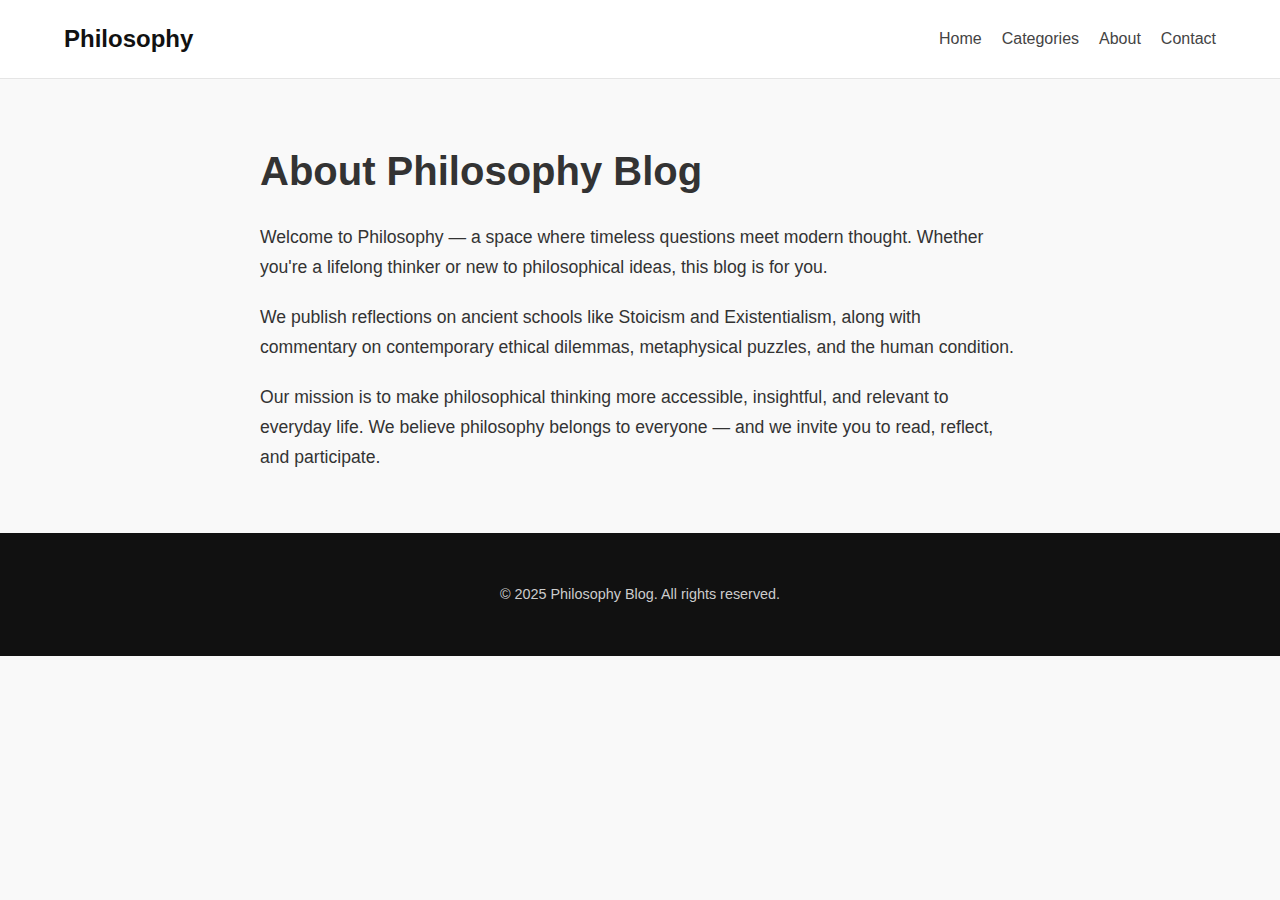
<file: blog/about.html>
<!DOCTYPE html>
<html lang="en">
<head>
  <meta charset="UTF-8">
  <meta name="viewport" content="width=device-width, initial-scale=1.0">
  <title>About Us - Philosophy Blog</title>
  <link rel="stylesheet" href="style.css">
  <style>
    .about-section {
      max-width: 800px;
      margin: 60px auto;
      padding: 0 20px;
    }
    .about-section h1 {
      font-size: 2.5rem;
      margin-bottom: 20px;
    }
    .about-section p {
      font-size: 1.1rem;
      line-height: 1.7;
      margin-bottom: 20px;
    }
  </style>
</head>
<body>
  <header class="site-header">
    <div class="container">
      <div class="logo">Philosophy</div>
      <nav class="main-nav">
        <ul>
          <li><a href="index.html">Home</a></li>
          <li><a href="categories.html">Categories</a></li>
          <li><a href="about.html" class="active">About</a></li>
          <li><a href="contact.html">Contact</a></li>
        </ul>
      </nav>
    </div>
  </header>

  <section class="about-section">
    <h1>About Philosophy Blog</h1>
    <p>Welcome to Philosophy — a space where timeless questions meet modern thought. Whether you're a lifelong thinker or new to philosophical ideas, this blog is for you.</p>
    <p>We publish reflections on ancient schools like Stoicism and Existentialism, along with commentary on contemporary ethical dilemmas, metaphysical puzzles, and the human condition.</p>
    <p>Our mission is to make philosophical thinking more accessible, insightful, and relevant to everyday life. We believe philosophy belongs to everyone — and we invite you to read, reflect, and participate.</p>
  </section>

  <footer class="site-footer">
    <div class="container">
      <p>&copy; 2025 Philosophy Blog. All rights reserved.</p>
    </div>
  </footer>
</body>
</html>
</file>
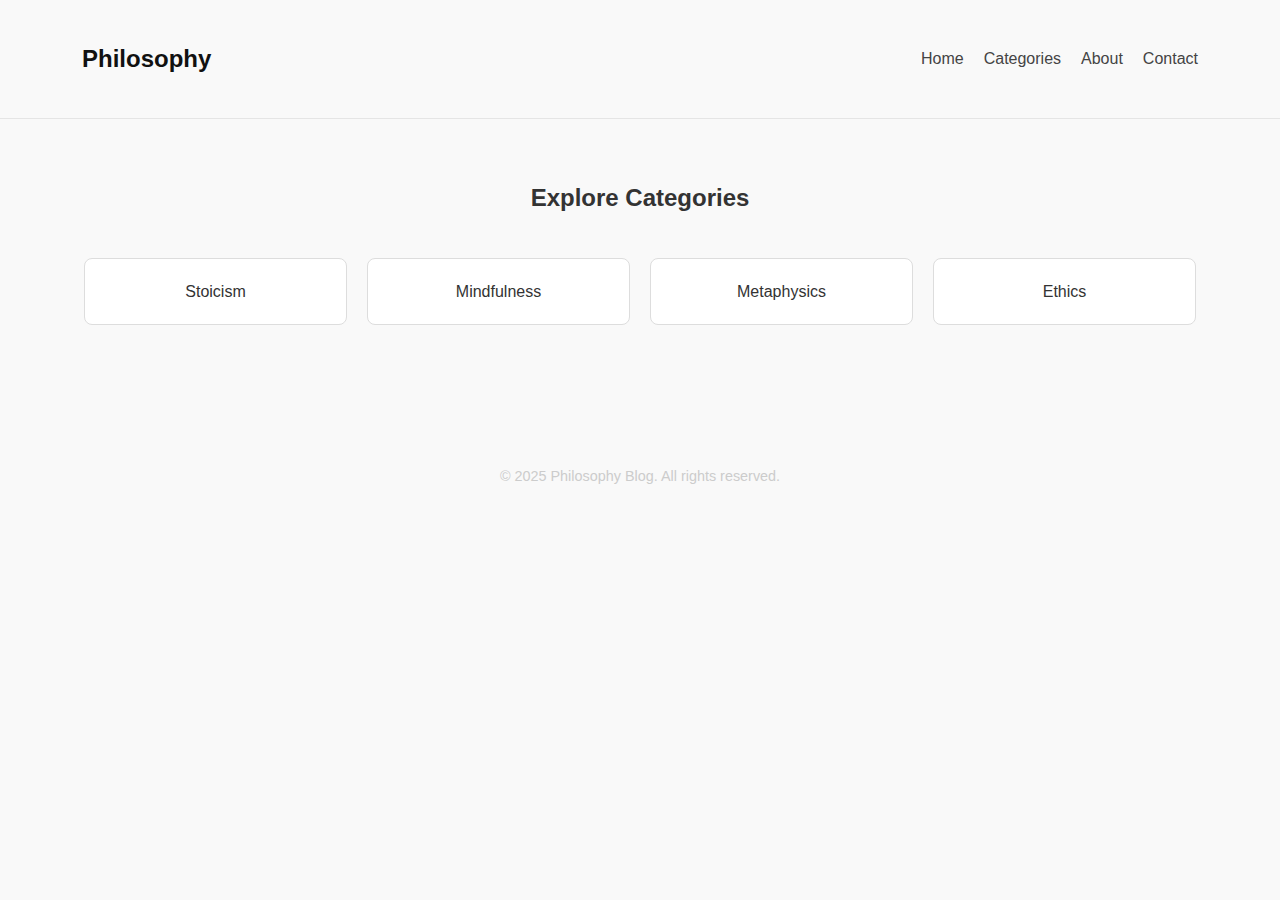
<file: blog/categories.html>
<!DOCTYPE html>
<html lang="en">
<head>
  <meta charset="UTF-8" />
  <meta name="viewport" content="width=device-width, initial-scale=1.0"/>
  <title>Browse Categories - Philosophy Blog</title>
  <link rel="stylesheet" href="style.css" />
  <style>
    .category-grid {
      display: grid;
      grid-template-columns: repeat(auto-fit, minmax(150px, 1fr));
      gap: 20px;
      padding: 40px 20px;
    }
    .category-card {
      background: #fff;
      border: 1px solid #ddd;
      padding: 20px;
      border-radius: 8px;
      text-align: center;
      transition: 0.3s;
      cursor: pointer;
    }
    .category-card:hover {
      background-color: #f2545b;
      color: white;
      border-color: transparent;
    }
    .site-header, .site-footer {
      padding: 20px;
      background: #f9f9f9;
    }
  </style>
</head>
<body>
  <header class="site-header">
    <div class="container">
      <div class="logo">Philosophy</div>
      <nav class="main-nav">
        <ul>
          <li><a href="index.html">Home</a></li>
          <li><a href="categories.html" class="active">Categories</a></li>
          <li><a href="about.html">About</a></li>
          <li><a href="contact.html">Contact</a></li>
        </ul>
      </nav>
    </div>
  </header>

  <section>
    <div class="container">
      <h2 style="text-align:center; margin-top: 40px;">Explore Categories</h2>
      <div class="category-grid" id="categoryList">
        <!-- JS will populate categories here -->
      </div>
    </div>
  </section>

  <footer class="site-footer">
    <div class="container">
      <p>&copy; 2025 Philosophy Blog. All rights reserved.</p>
    </div>
  </footer>

  <script>
    const defaultPosts = [
      {
        title: "Understanding Stoicism",
        category: "Stoicism"
      },
      {
        title: "Mindful Living in Modern Times",
        category: "Mindfulness"
      },
      {
        title: "The Nature of Being",
        category: "Metaphysics"
      },
      {
        title: "The Ethics of AI",
        category: "Ethics"
      }
    ];

    const customPosts = JSON.parse(localStorage.getItem("customPosts")) || [];
    const allPosts = [...defaultPosts, ...customPosts];

    const categories = [...new Set(allPosts.map(post => post.category))];
    const listContainer = document.getElementById("categoryList");

    categories.forEach(cat => {
      const card = document.createElement("div");
      card.className = "category-card";
      card.textContent = cat;
      card.onclick = () => {
        window.location.href = `index.html?category=${encodeURIComponent(cat)}`;
      };
      listContainer.appendChild(card);
    });
  </script>
</body>
</html>
</file>
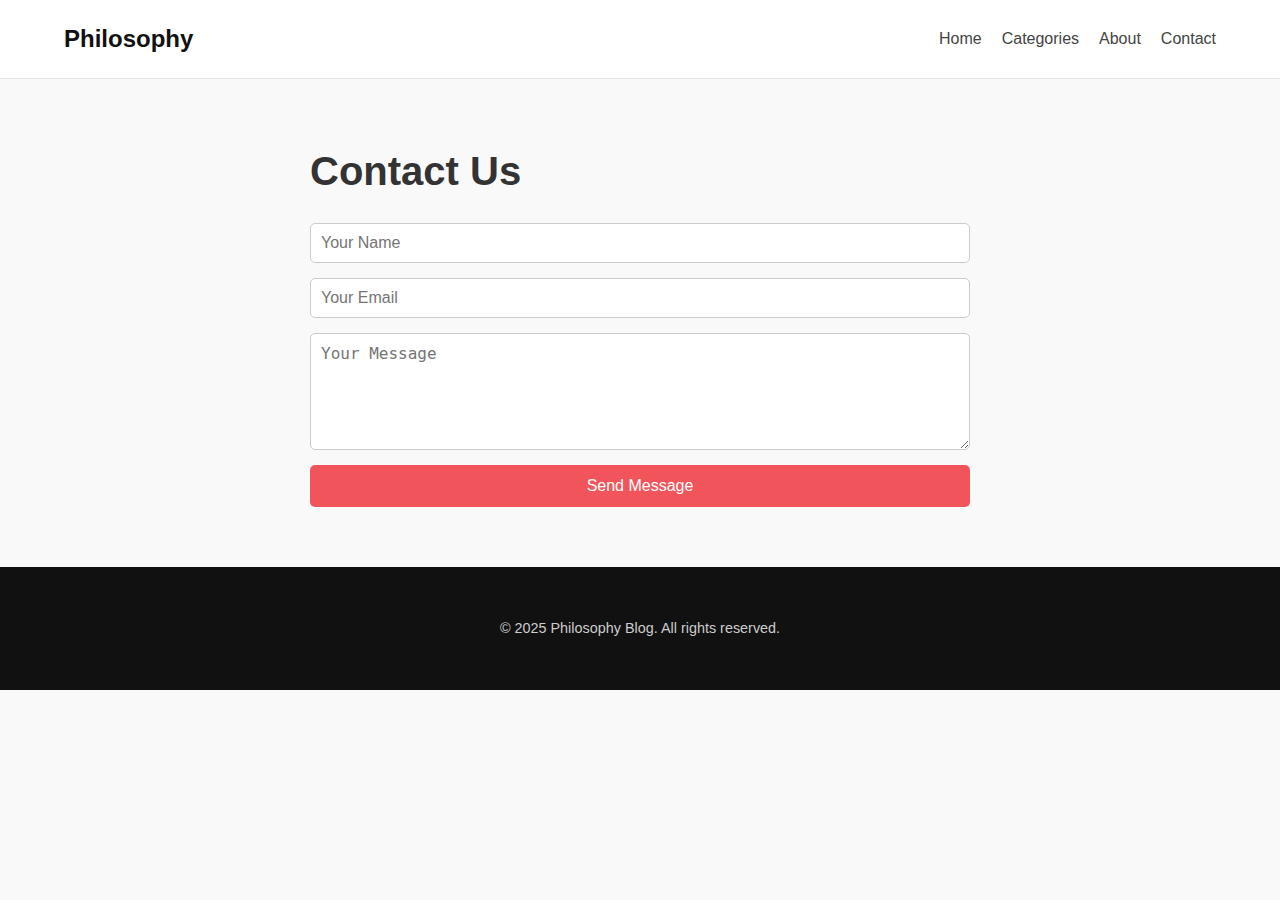
<file: blog/contact.html>
<!DOCTYPE html>
<html lang="en">
<head>
  <meta charset="UTF-8">
  <meta name="viewport" content="width=device-width, initial-scale=1.0">
  <title>Contact Us - Philosophy Blog</title>
  <link rel="stylesheet" href="style.css">
  <style>
    .contact-section {
      max-width: 700px;
      margin: 60px auto;
      padding: 0 20px;
    }
    .contact-section h1 {
      font-size: 2.5rem;
      margin-bottom: 20px;
    }
    .contact-section form {
      display: flex;
      flex-direction: column;
    }
    .contact-section input,
    .contact-section textarea {
      margin-bottom: 15px;
      padding: 10px;
      font-size: 1rem;
      border: 1px solid #ccc;
      border-radius: 5px;
    }
    .contact-section button {
      padding: 12px;
      background-color: #f2545b;
      color: white;
      font-size: 1rem;
      border: none;
      border-radius: 5px;
      cursor: pointer;
    }
    .contact-section button:hover {
      background-color: #d8434d;
    }
  </style>
</head>
<body>
  <header class="site-header">
    <div class="container">
      <div class="logo">Philosophy</div>
      <nav class="main-nav">
        <ul>
          <li><a href="index.html">Home</a></li>
          <li><a href="categories.html">Categories</a></li>
          <li><a href="about.html">About</a></li>
          <li><a href="contact.html" class="active">Contact</a></li>
        </ul>
      </nav>
    </div>
  </header>

  <section class="contact-section">
    <h1>Contact Us</h1>
    <form action="https://formspree.io/f/mrbpqgkn" method="POST">
      <input type="text" name="name" placeholder="Your Name" required>
      <input type="email" name="email" placeholder="Your Email" required>
      <textarea name="message" rows="5" placeholder="Your Message" required></textarea>
      <button type="submit">Send Message</button>
    </form>
  </section>

  <footer class="site-footer">
    <div class="container">
      <p>&copy; 2025 Philosophy Blog. All rights reserved.</p>
    </div>
  </footer>
</body>
</html>
</file>
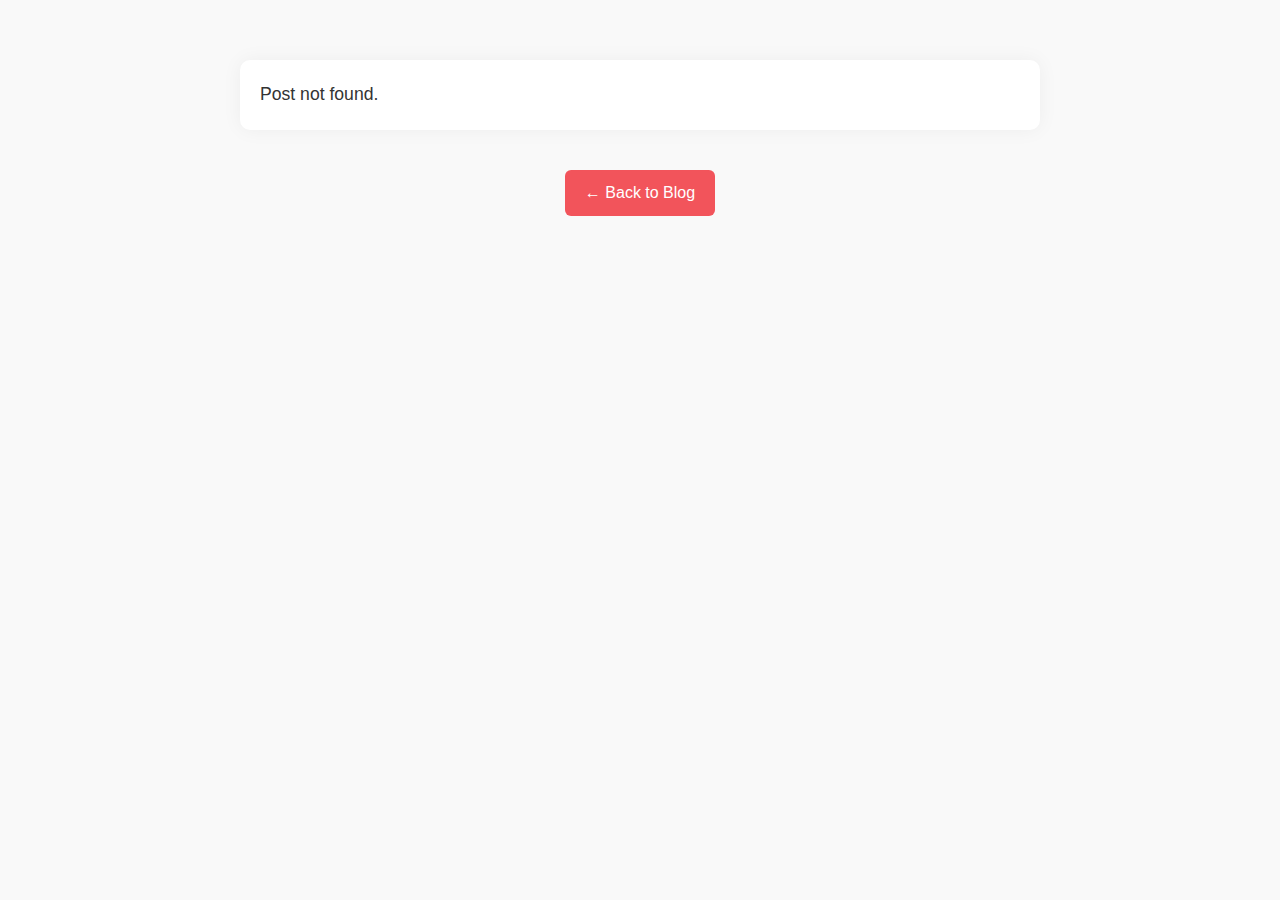
<file: blog/post.html>
<!DOCTYPE html>
<html lang="en">
<head>
  <meta charset="UTF-8" />
  <meta name="viewport" content="width=device-width, initial-scale=1.0"/>
  <title>Post Details</title>
  <link rel="stylesheet" href="style.css" />
  <style>
    .post-details {
      max-width: 800px;
      margin: 40px auto;
      padding: 20px;
      background: #fff;
      border-radius: 10px;
      box-shadow: 0 0 20px rgba(0,0,0,0.05);
    }
    .post-details h1 {
      font-size: 2rem;
      margin-bottom: 10px;
    }
    .post-details .post-date {
      color: #888;
      font-size: 0.9rem;
      margin-bottom: 20px;
    }
    .post-details img {
      width: 100%;
      height: auto;
      margin-bottom: 20px;
      border-radius: 5px;
    }
    .post-details p {
      line-height: 1.7;
      font-size: 1.1rem;
    }
    .post-tags {
      margin-top: 20px;
    }
    .post-tags span {
      display: inline-block;
      background: #eee;
      color: #555;
      padding: 6px 12px;
      margin-right: 8px;
      border-radius: 20px;
      font-size: 0.85rem;
    }
    .back-btn {
      display: block;
      margin: 30px auto 0;
      text-align: center;
      background: #f2545b;
      color: white;
      padding: 10px 20px;
      text-decoration: none;
      border-radius: 6px;
      width: fit-content;
    }
    .back-btn:hover {
      background: #d8434d;
    }
    .vote-box {
      margin-top: 30px;
      display: flex;
      gap: 15px;
    }
    .vote-box button {
      padding: 10px 16px;
      font-size: 1rem;
      border: none;
      border-radius: 6px;
      cursor: pointer;
      background: #f1f1f1;
    }
    .vote-box button:hover {
      background: #e0e0e0;
    }
    .vote-box button.active {
      background: #f2545b;
      color: white;
    }
  </style>
</head>
<body>
  <div class="container">
    <div class="post-details" id="postContent">
      <!-- Post content will be injected here -->
    </div>
    <a class="back-btn" href="index.html">← Back to Blog</a>
  </div>

  <script>
    const defaultPosts = [
      {
        title: "Understanding Stoicism",
        image: "https://via.placeholder.com/800x400",
        excerpt: "Explore the teachings of Marcus Aurelius and Epictetus.",
        category: "Philosophy",
        tags: ["Stoicism", "Ancient"],
        date: "2024-12-01",
        content: "Stoicism is a school of Hellenistic philosophy that teaches the development of self-control and fortitude..."
      },
      {
        title: "Mindful Living in Modern Times",
        image: "https://via.placeholder.com/800x400",
        excerpt: "Practical ways to live mindfully in a digital age.",
        category: "Life",
        tags: ["Mindfulness", "Wellness"],
        date: "2024-12-18",
        content: "Living mindfully involves being present in each moment and fully engaging with your experiences..."
      }
    ];

    function getPostFromURL() {
      const params = new URLSearchParams(window.location.search);
      const id = params.get("id");
      if (!id) return null;

      const [type, index] = id.split("-");
      const idx = parseInt(index);

      if (type === "default") {
        return defaultPosts[idx];
      } else if (type === "custom") {
        const customPosts = JSON.parse(localStorage.getItem("customPosts")) || [];
        return customPosts[idx];
      }

      return null;
    }

    const post = getPostFromURL();
    const container = document.getElementById("postContent");

    if (post) {
      const formattedDate = new Date(post.date).toLocaleDateString("en-US", {
        year: "numeric",
        month: "long",
        day: "numeric"
      });

      container.innerHTML = `
  <h1>${post.title}</h1>
  <div class="post-date">Published on ${formattedDate}</div>
  <img src="${post.image}" alt="${post.title}" />
  <p>${post.content || post.excerpt}</p>
  ${post.link ? `<p><a href="${post.link}" target="_blank" class="btn" style="margin-top:10px;display:inline-block;">Read Full Article</a></p>` : ""}
  <div class="post-tags">
    ${post.tags.map(tag => `<span>${tag}</span>`).join('')}
  </div>
  <div class="vote-box">
    <button id="likeBtn">👍 Like (<span id="likeCount">0</span>)</button>
    <button id="dislikeBtn">👎 Dislike (<span id="dislikeCount">0</span>)</button>
  </div>
`;

    } else {
      container.innerHTML = `<p>Post not found.</p>`;
    }

    function setupVoting(postId) {
      const likeBtn = document.getElementById("likeBtn");
      const dislikeBtn = document.getElementById("dislikeBtn");
      const likeCount = document.getElementById("likeCount");
      const dislikeCount = document.getElementById("dislikeCount");

      const voteData = JSON.parse(localStorage.getItem("postVotes") || "{}");
      const votes = voteData[postId] || { likes: 0, dislikes: 0, voted: null };

      likeCount.textContent = votes.likes;
      dislikeCount.textContent = votes.dislikes;

      if (votes.voted === "like") likeBtn.classList.add("active");
      if (votes.voted === "dislike") dislikeBtn.classList.add("active");

      likeBtn.addEventListener("click", () => {
        if (votes.voted === "like") return;
        if (votes.voted === "dislike") votes.dislikes--;
        votes.likes++;
        votes.voted = "like";
        updateVotes();
      });

      dislikeBtn.addEventListener("click", () => {
        if (votes.voted === "dislike") return;
        if (votes.voted === "like") votes.likes--;
        votes.dislikes++;
        votes.voted = "dislike";
        updateVotes();
      });

      function updateVotes() {
        voteData[postId] = votes;
        localStorage.setItem("postVotes", JSON.stringify(voteData));
        likeCount.textContent = votes.likes;
        dislikeCount.textContent = votes.dislikes;
        likeBtn.classList.toggle("active", votes.voted === "like");
        dislikeBtn.classList.toggle("active", votes.voted === "dislike");
      }
    }

    const fullId = new URLSearchParams(window.location.search).get("id");
    if (fullId) setupVoting(fullId);
  </script>
  
  
</body>
</html>
</file>
<file: blog/style.css>
/* Reset and base styles */
* {
    margin: 0;
    padding: 0;
    box-sizing: border-box;
  }
  
  body {
    font-family: 'Helvetica Neue', sans-serif;
    line-height: 1.6;
    background-color: #f9f9f9;
    color: #333;
  }
  
  /* Container */
  .container {
    width: 90%;
    max-width: 1200px;
    margin: auto;
    padding: 20px 0;
  }
  
  /* Header */
  .site-header {
    background: #fff;
    border-bottom: 1px solid #e5e5e5;
  }
  
  .site-header .container {
    display: flex;
    justify-content: space-between;
    align-items: center;
    padding: 20px 0;
  }
  
  .logo {
    font-size: 1.5rem;
    font-weight: bold;
    color: #111;
  }
  
  .main-nav ul {
    list-style: none;
    display: flex;
    gap: 20px;
  }
  
  .main-nav a {
    text-decoration: none;
    color: #444;
    font-weight: 500;
    transition: color 0.3s ease;
  }
  
  .main-nav a:hover {
    color: #111;
  }
  
  /* Hero */
  .hero {
    background: #111;
    color: #fff;
    padding: 60px 0;
    text-align: center;
  }
  
  .hero h1 {
    font-size: 2.5rem;
    margin-bottom: 10px;
  }
  
  .hero p {
    font-size: 1.2rem;
    margin-bottom: 20px;
  }
  
  .btn {
    display: inline-block;
    padding: 12px 24px;
    background: #f2545b;
    color: #fff;
    text-decoration: none;
    border-radius: 4px;
    transition: background 0.3s ease;
  }
  
  .btn:hover {
    background: #d8434d;
  }
  
  /* Search Bar */
  .search-bar {
    text-align: center;
    margin: 20px 0;
  }
  
  .search-bar input {
    width: 80%;
    max-width: 500px;
    padding: 10px 16px;
    border-radius: 8px;
    border: 1px solid #ccc;
    font-size: 1rem;
  }
  
  /* Sort Dropdown */
  .sort-bar {
    text-align: center;
    margin: 10px 0 20px;
  }
  
  .sort-bar select {
    padding: 8px 12px;
    border-radius: 6px;
    border: 1px solid #ccc;
    font-size: 1rem;
  }
  
  /* Category Buttons */
  .category-filters {
    text-align: center;
    margin: 30px 0 20px;
    flex-wrap: wrap;
  }
  
  .category-filters button {
    background: #eee;
    border: none;
    padding: 10px 16px;
    margin: 6px;
    cursor: pointer;
    border-radius: 20px;
    font-weight: 500;
    transition: background 0.3s ease;
  }
  
  .category-filters button:hover {
    background: #ccc;
  }
  
  .category-filters button.active {
    background: #f2545b;
    color: #fff;
  }
  
  /* Post Grid */
  .post-grid {
    display: grid;
    grid-template-columns: repeat(auto-fit, minmax(280px, 1fr));
    gap: 30px;
  }
  
  /* Post Card */
  .post-card {
    background: #fff;
    border: 1px solid #e0e0e0;
    border-radius: 6px;
    overflow: hidden;
    transition: transform 0.3s ease;
  }
  
  .post-card:hover {
    transform: translateY(-5px);
  }
  
  .post-card img {
    width: 100%;
    height: auto;
    display: block;
  }
  
  .post-content {
    padding: 20px;
  }
  
  .post-content h2 {
    font-size: 1.3rem;
    margin-bottom: 10px;
  }
  
  .post-content h2 a {
    text-decoration: none;
    color: #222;
    transition: color 0.3s ease;
  }
  
  .post-content h2 a:hover {
    color: #f2545b;
  }
  
  .post-content p {
    font-size: 1rem;
    color: #666;
  }
  
  .post-date {
    font-size: 0.85rem;
    color: #999;
    margin-bottom: 6px;
  }
  
  /* Tags */
  .post-tags {
    margin-top: 10px;
  }
  
  .post-tags span {
    background: #f1f1f1;
    padding: 4px 10px;
    margin: 3px 3px 0 0;
    display: inline-block;
    border-radius: 20px;
    font-size: 0.8rem;
    color: #555;
    cursor: pointer;
    transition: background 0.3s ease;
  }
  
  .post-tags span:hover {
    background: #ddd;
  }
  
  /* Footer */
  .site-footer {
    background: #111;
    color: #ccc;
    text-align: center;
    padding: 30px 0;
    font-size: 0.9rem;
    margin-top: 40px;
  }
</file>
